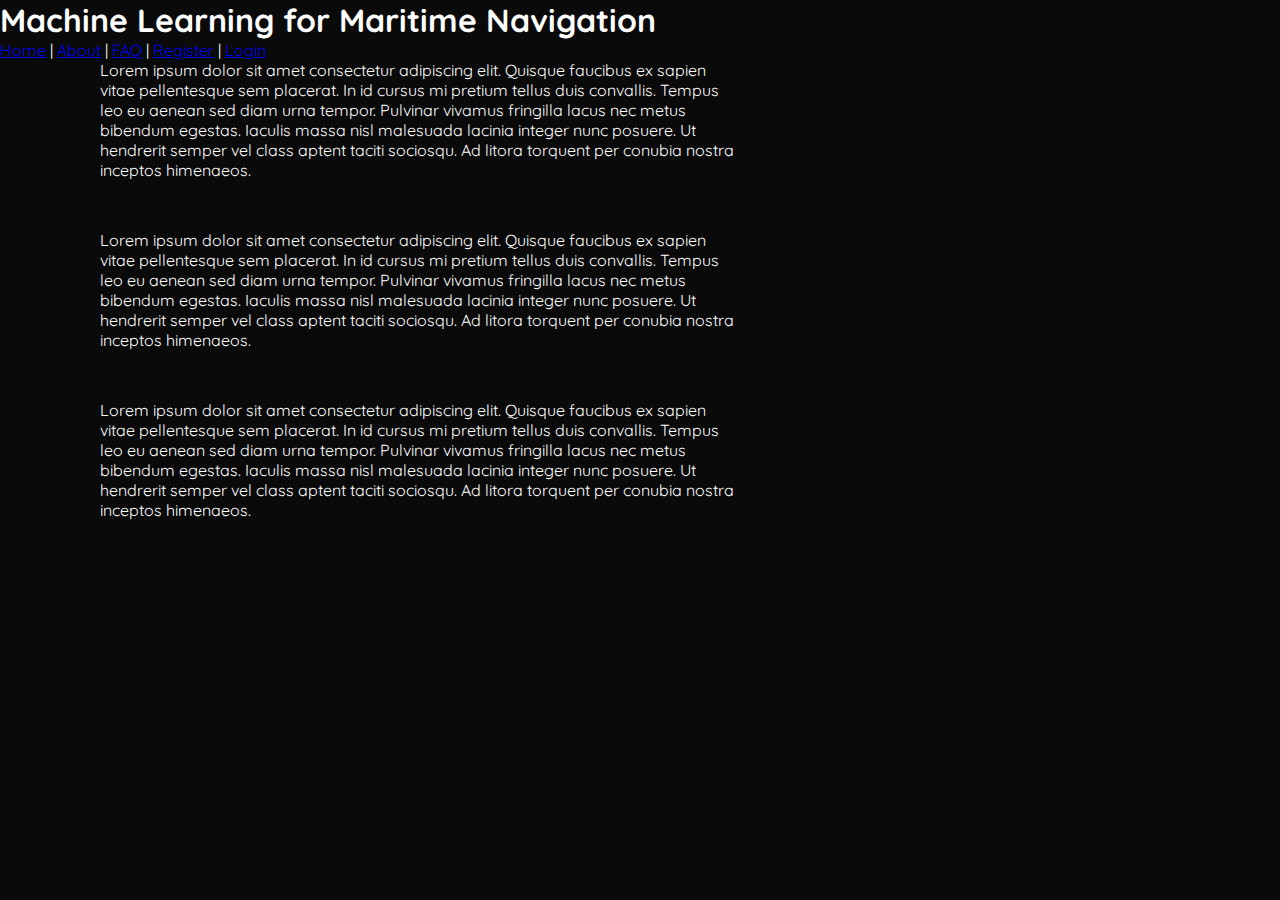
<file: about.html>
<!DOCTYPE html>
<html>
<head>
<title>Home</title>

<!-- Styles -->
<link rel="stylesheet" type="text/css" href="styles/styles.css">

<!-- Fonts -->
<link rel="preconnect" href="https://fonts.googleapis.com">
<link rel="preconnect" href="https://fonts.gstatic.com" crossorigin>
<link href="https://fonts.googleapis.com/css2?family=Quicksand:wght@300..700&display=swap" rel="stylesheet">
</head>
<body>

<h1>Machine Learning for Maritime Navigation</h1>

<div>
    <a href="index.html">Home</a> |
    <a href="about.html">About</a> |
    <a href="faq.html">FAQ</a> |
    <a href="register.html">Register</a> |
    <a href="login.html">Login</a>
</div>

<p>Lorem ipsum dolor sit amet consectetur adipiscing elit. Quisque faucibus ex sapien vitae pellentesque sem placerat. In id cursus mi pretium tellus duis convallis. Tempus leo eu aenean sed diam urna tempor. Pulvinar vivamus fringilla lacus nec metus bibendum egestas. Iaculis massa nisl malesuada lacinia integer nunc posuere. Ut hendrerit semper vel class aptent taciti sociosqu. Ad litora torquent per conubia nostra inceptos himenaeos.</p>

<p>Lorem ipsum dolor sit amet consectetur adipiscing elit. Quisque faucibus ex sapien vitae pellentesque sem placerat. In id cursus mi pretium tellus duis convallis. Tempus leo eu aenean sed diam urna tempor. Pulvinar vivamus fringilla lacus nec metus bibendum egestas. Iaculis massa nisl malesuada lacinia integer nunc posuere. Ut hendrerit semper vel class aptent taciti sociosqu. Ad litora torquent per conubia nostra inceptos himenaeos.</p>

<p>Lorem ipsum dolor sit amet consectetur adipiscing elit. Quisque faucibus ex sapien vitae pellentesque sem placerat. In id cursus mi pretium tellus duis convallis. Tempus leo eu aenean sed diam urna tempor. Pulvinar vivamus fringilla lacus nec metus bibendum egestas. Iaculis massa nisl malesuada lacinia integer nunc posuere. Ut hendrerit semper vel class aptent taciti sociosqu. Ad litora torquent per conubia nostra inceptos himenaeos.</p>

</body>
</html>
</file>
<file: styles/styles.css>
* {
    margin: 0;
    padding: 0;
}

body {
    background-color: #0A0A0A;
    color: white;

    font-family: "Quicksand", sans-serif;
    font-optical-sizing: auto;
    font-weight: 400;
    font-style: normal;
}

p {
    padding-left: 100px;
    padding-bottom: 50px;
    width: 50%;
}

/* Layout */

.full-width {
    display: flex;
    justify-content: space-between;
    width: 100%;
    padding: 20px 50px 20px 50px;
    box-sizing: border-box;
}

.sub-container {
    width: 30%;
    padding: 20px;
    box-sizing: border-box;
    text-align: center;
}

.white {
    background-color: white;
    color: black;
}

.page-break {
    padding: 50px;
    background-color: #1A1A1A
}

.nav-item {
    text-decoration: none;
    color: white;
    font-weight: 600;
    display: block;
    width: 100%;
}

.centre {
    text-align: center;
    display: flex;
    justify-content: center;
    align-items: center;
}

.signature {
    font-family: "Bad Script", cursive;
    font-weight: 400;
    font-style: normal;
}

footer {
    background-color: #1A1A1A;
    color: #CCCCCC;
    text-align: center;
    padding: 30px 0 20px 0;
    font-size: 1rem;
    width: 100%;
    position: relative;
    bottom: 0;
    left: 0;
}

footer p {
    text-align: center;
    display: flex;
    justify-content: center;
    align-items: center;
}

footer a {
    color: #CCCCCC;
    text-decoration: underline;
    margin: 0 10px;
    transition: color 0.2s;
}

footer a:hover {
    color: #FFFFFF;
}

.cargo-ship-image {
    width: 100%;
    height: auto;
    max-width: 300px;
    margin-top: 20px;
}
</file>
